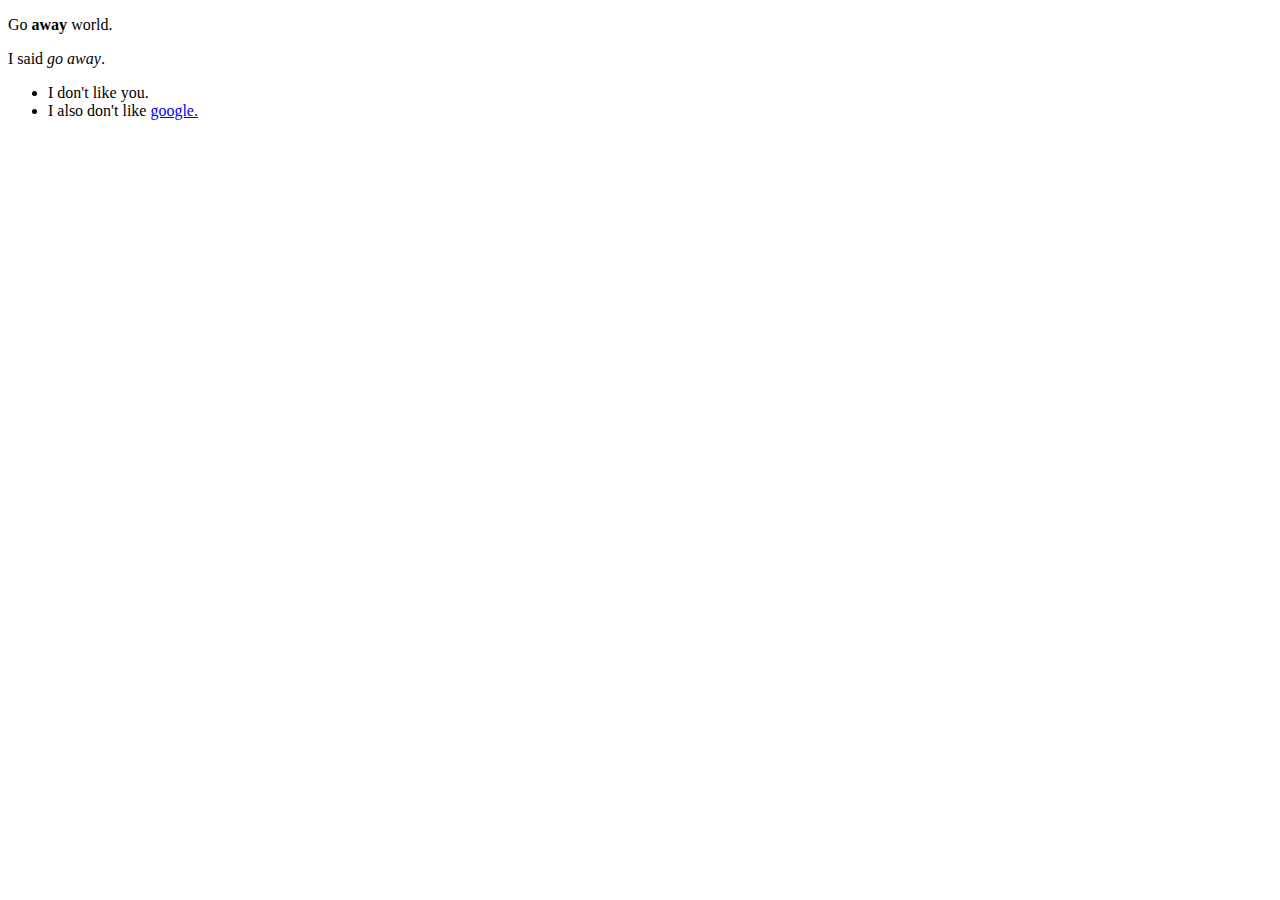
<file: reference.html>
<!DOCTYPE html>
<html lang="en">
<head>
    <meta charset="UTF-8">
    <meta name="viewport" content="width=device-width, initial-scale=1.0">
    <title>Go away</title>
</head>
<body>
    <p>Go <strong>away</strong> world.</p>
    <p>I said <em>go away</em>.</p>
    <ul>
        <li>I don't like you.</li>
        <li>I also don't like <a href="http://google.com">google.</a></li>
    </ul>
</body>
</html>
</file>
